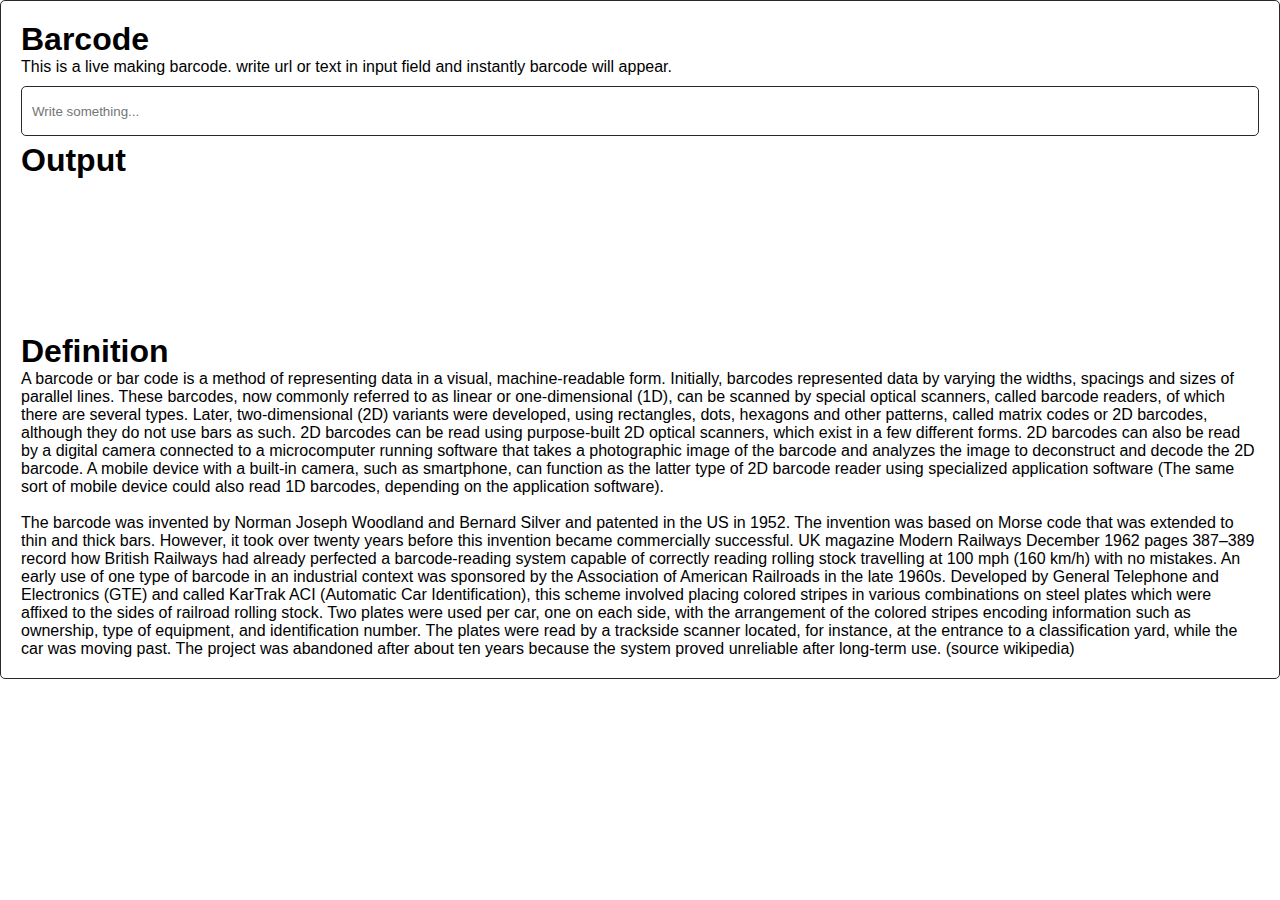
<file: index.html>
<!DOCTYPE html><html lang="en"><head><meta charset="UTF-8"><meta http-equiv="X-UA-Compatible" content="IE=edge"><meta name="viewport" content="width=device-width,initial-scale=1"><title>Live Making Barcode</title><link rel="apple-touch-icon" href="https://cusmedroid.github.io/favicon.ico"><meta name="description" content="Cusmedroid is an android studio application development project name. the name was created by iyortml alias suryo dwijayanto. Initially cusmedroid was a custom rom project on android, at that time in 2014 - 2015 cusmedroid was still looking for identity, until now in 2022 - then cusmedroid will be the unique name of me who doesn’t have a team."><meta name="keywords" content="cusmedroid, iyortml, learn php with cusmedroid, learn php with iyortml, cusmedroid android, cusmedroid developer, developer indonesia, made in indonesia, website, php, html, css, js, xml, java, api, apikey, mysqli, phpmyadmin, android studio, android-studio, barcode, livemakingbarcode, live making barcode, live making barcode cusmedroid"><meta name="author" content="CusMeDroid"><meta property="og:description" content="This is a live making barcode. write url or text in input field and instantly barcode will appear."><meta property="og:image" content="https://cusmedroid.github.io/favicon.ico"><meta property="og:image:type" content="image/jpeg"><meta property="og:image:width" content="200"><meta property="og:image:height" content="200"><script type="text/javascript" src="https://cusmedroid.github.io/js/JsBarcode.all.min.js"></script><link rel="stylesheet" type="text/css" href="assets/style/main.css"><script async src="https://www.googletagmanager.com/gtag/js?id=G-5PNEYV8WW8"></script><script>function gtag(){dataLayer.push(arguments)}window.dataLayer=window.dataLayer||[],gtag("js",new Date),gtag("config","G-5PNEYV8WW8")</script></head><body id="myCopyright"><div class="container"><h1>Barcode</h1><p>This is a live making barcode. write url or text in input field and instantly barcode will appear.</p><input type="text" id="mybarcode" onkeyup="ikeh()" placeholder="Write something..."><h1>Output</h1><svg id="barcode"></svg><h1>Definition</h1><p>A barcode or bar code is a method of representing data in a visual, machine-readable form. Initially, barcodes represented data by varying the widths, spacings and sizes of parallel lines. These barcodes, now commonly referred to as linear or one-dimensional (1D), can be scanned by special optical scanners, called barcode readers, of which there are several types. Later, two-dimensional (2D) variants were developed, using rectangles, dots, hexagons and other patterns, called matrix codes or 2D barcodes, although they do not use bars as such. 2D barcodes can be read using purpose-built 2D optical scanners, which exist in a few different forms. 2D barcodes can also be read by a digital camera connected to a microcomputer running software that takes a photographic image of the barcode and analyzes the image to deconstruct and decode the 2D barcode. A mobile device with a built-in camera, such as smartphone, can function as the latter type of 2D barcode reader using specialized application software (The same sort of mobile device could also read 1D barcodes, depending on the application software).<br><br>The barcode was invented by Norman Joseph Woodland and Bernard Silver and patented in the US in 1952. The invention was based on Morse code that was extended to thin and thick bars. However, it took over twenty years before this invention became commercially successful. UK magazine Modern Railways December 1962 pages 387–389 record how British Railways had already perfected a barcode-reading system capable of correctly reading rolling stock travelling at 100 mph (160 km/h) with no mistakes. An early use of one type of barcode in an industrial context was sponsored by the Association of American Railroads in the late 1960s. Developed by General Telephone and Electronics (GTE) and called KarTrak ACI (Automatic Car Identification), this scheme involved placing colored stripes in various combinations on steel plates which were affixed to the sides of railroad rolling stock. Two plates were used per car, one on each side, with the arrangement of the colored stripes encoding information such as ownership, type of equipment, and identification number. The plates were read by a trackside scanner located, for instance, at the entrance to a classification yard, while the car was moving past. The project was abandoned after about ten years because the system proved unreliable after long-term use. (source wikipedia)</p></div><script type="text/javascript" src="assets/js/CusMeDroid-nCdlsO930DskdFD2.js"></script><script type="text/javascript" src="https://cusmedroid.github.io/js/disclaimer.js"></script></body></html>
</file>
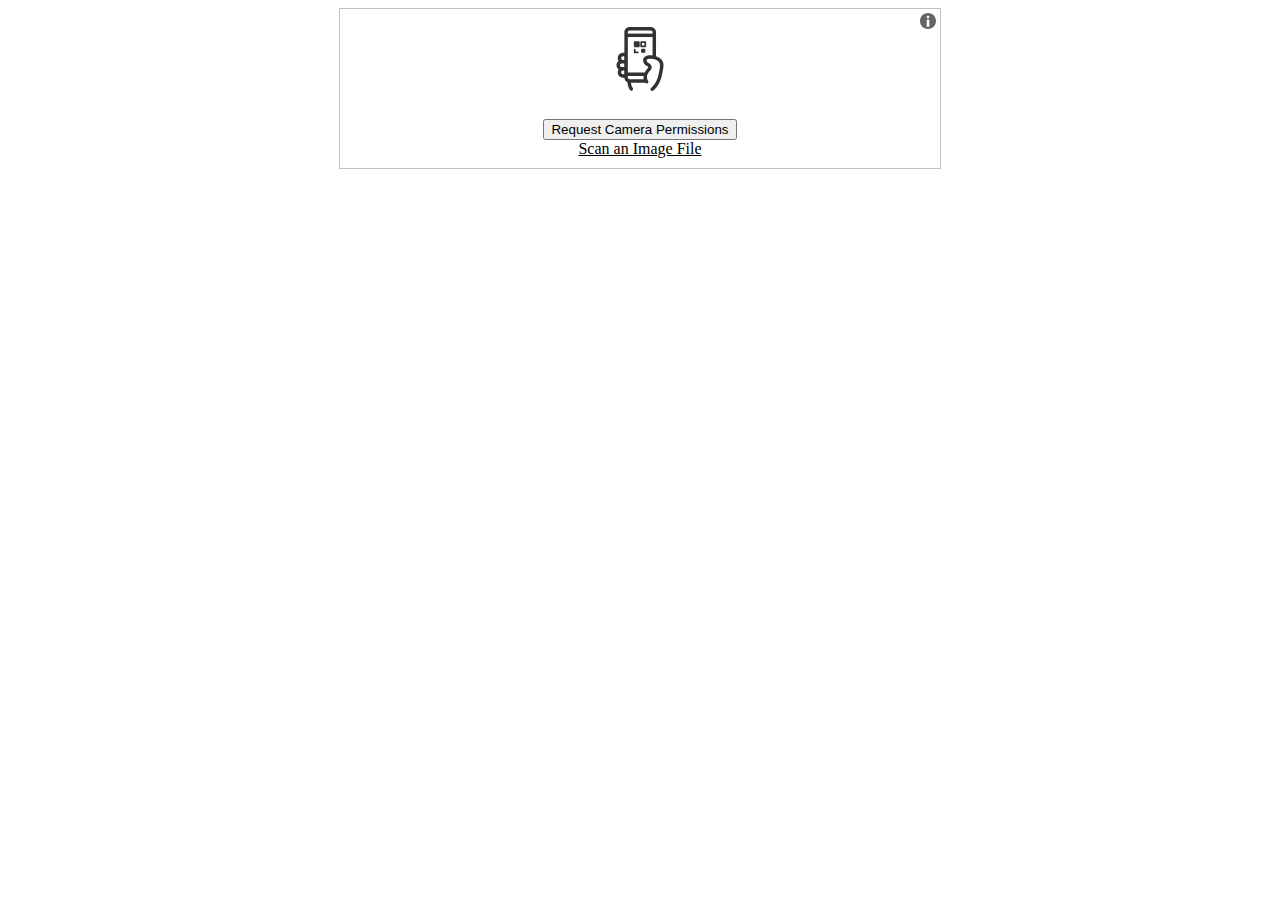
<file: camera/index.html>
<!DOCTYPE html>
<html lang="en">
    <head>
        <meta charset="UTF-8">
        <meta name="viewport" content="width=device-width, initial-scale=1.0">
        <title>Scan QrCode</title>
        <script src="../assets/js/html5-qrcode.min.js"></script>
        <style>
            main {
                display: flex;
                justify-content: center;
                align-items: center;
            }
            #reader {
                width: 600px;
            }
            #result {
                text-align: center;
                font-size: 1.5rem;
            }
        </style>
    </head>
    <body>
        <main>
            <div id="reader"></div>
            <div id="result"></div>
        </main>
        <script>

            const scanner = new Html5QrcodeScanner('reader', { 
                // Scanner will be initialized in DOM inside element with id of 'reader'
                qrbox: {
                    width: 250,
                    height: 250,
                },  // Sets dimensions of scanning box (set relative to reader element width)
                fps: 20, // Frames per second to attempt a scan
            });


            scanner.render(success, error);
            // Starts scanner

            function success(result) {

                document.getElementById('result').innerHTML = `
                <h2>Success!</h2>
                <p><a href="${result}">${result}</a></p>
                `;
                // Prints result as a link inside result element

                scanner.clear();
                // Clears scanning instance

                document.getElementById('reader').remove();
                // Removes reader element from DOM since no longer needed
            
            }

            function error(err) {
                console.error(err);
                // Prints any errors to the console
            }

        </script>
    </body>
</html>
</file>
<file: assets/style/main.css>
/* This file created by iyortml | CusMeDroid */
*{margin: 0;padding: 0;font-family: sans-serif;box-sizing: border-box}#main{display: flex;justify-content: center;align-items: center;padding: 28px}.main-content{display: flex;justify-content: center;align-items: center;padding-left: 28px;padding-right: 28px;padding-bottom: 28px}.main_ad{width: 100%;border: 1px solid #262a2f;border-radius: 5px;cursor: pointer}.container{width: 100%;background: white;border: 1px solid #262a2f;border-radius: 5px;padding: 20px}#you_link{width: 100%;height: 50px;border: 1px solid #262a2f;outline: 0;padding: 10px;margin: 10px 0 6px;border-radius: 5px;cursor: pointer}.goog-te-combo{width: 100%;height: 50px;border: 1px solid #262a2f;outline: 0;padding: 10px;margin: 10px 0 6px;border-radius: 5px;cursor: pointer}iframe .goog-te-banner-frame{width: 100%}.container input{width: 100%;height: 50px;border: 1px solid #262a2f;outline: 0;padding: 10px;margin: 10px 0 6px;border-radius: 5px}.container button{width: 100%;height: 50px;background: #494eea;color: #fff;border: 0;outline: 0;border-radius: 5px;box-shadow: 0 10px 10px rgba(0, 0, 0, 0.1);cursor: pointer;margin: 6px 0;font-weight: 500}#imgBox{width: 300px;border-radius: 5px;max-height: 0;overflow: hidden;transform: max-height 1s}#imgBox img{width: 100%;padding: 10px}#imgBox svg{width: 100%;padding: 10px}#imgBox.show-img{max-height: 300px;margin: 10px auto;border: 1px solid #262a2f}.error{animation: shake 0.1s linear 10}@keyframes shake{0%{transform: translateX(0)}25%{transform: translateX(-2px)}50%{transform: translateX(0)}75%{transform: translateX(2px)}100%{transform: translateX(0)}}#previewImg{width: auto;margin: 0 auto;text-align: center;border-radius: 5px;border: 1px solid #262a2f}.tooltip{position: relative;width: 100%;height: 74px;padding-top: 18px}.tooltip .tooltiptext{width: 100%;background-color: #262a2f;border-radius: 5px;padding: 16px;position: absolute}.tooltiptext #url_img{width: 23px;height: 23px;margin-right: 10px;float: left}.tooltiptext input{text-align: left;font-size: 20px;background: #262a2f;color: #fff;outline: 0;border: 0}.tooltip .tooltiptext::after{content: "";position: absolute;bottom: 100%;left: 20px;border-width: 12px;border-style: solid;border-color: transparent transparent #262a2f transparent}#btn_preview{display: none}#btn_convert{display: none}#preview{display: none;background: white;width: 100%;height: 100%;padding: 20px;overflow: auto}@media only screen and (max-width: 400px){#imgBox{width: 100%}}
</file>
